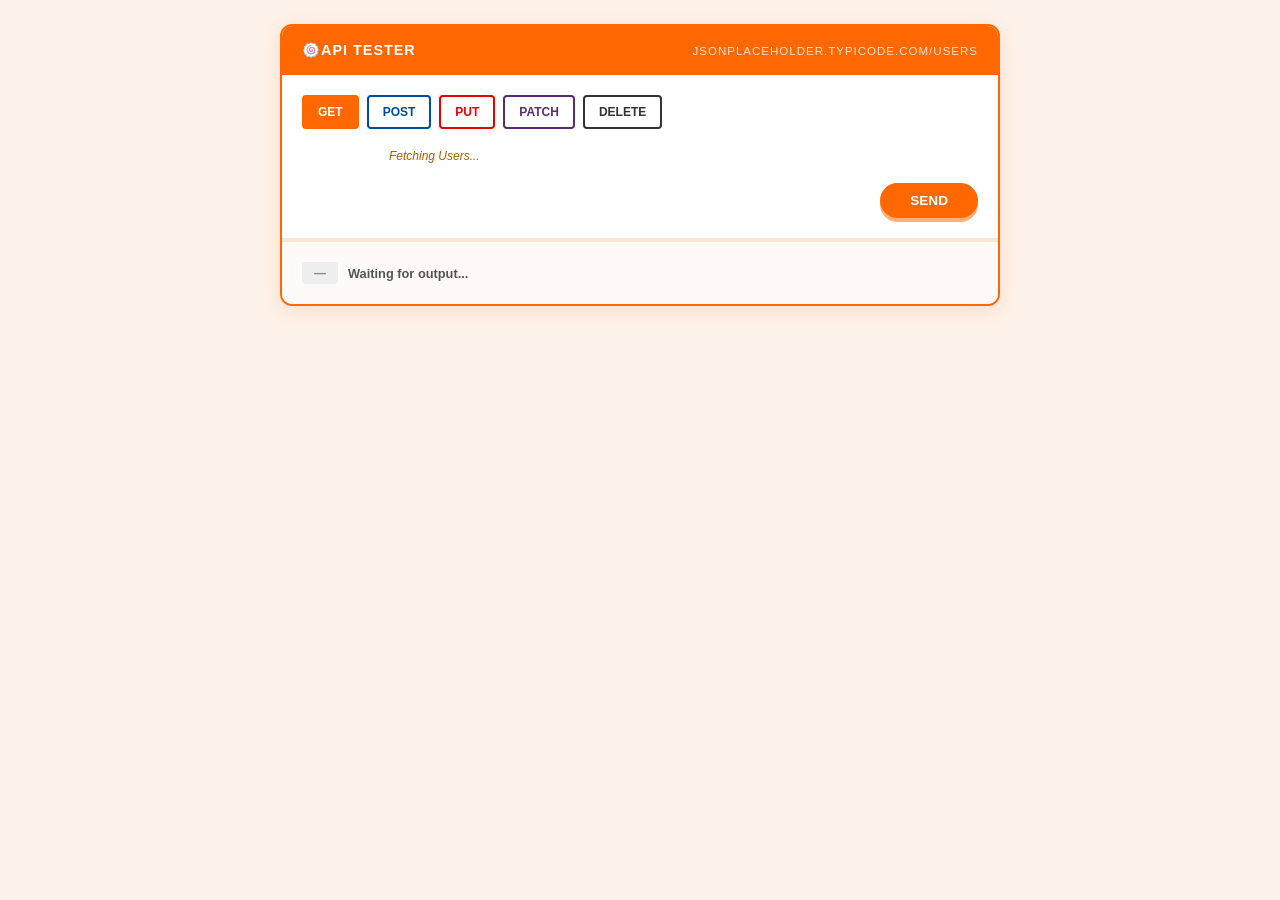
<file: index.html>
<!DOCTYPE html>
<html lang="en">
<head>
<meta charset="UTF-8">
<meta name="viewport" content="width=device-width, initial-scale=1.0">
<title>REST API Tester</title>
<style>
  * { margin: 0; padding: 0; box-sizing: border-box; }

  body {
    font-family: 'Segoe UI', Tahoma, Geneva, Verdana, sans-serif;
    background: #fdf2e9; 
    min-height: 100vh;
    display: flex;
    flex-direction: column;
    align-items: center;
    padding: 24px;
    gap: 20px;
  }

  .card {
    background: white;
    border-radius: 12px;
    /* Red-orange shadow */
    box-shadow: 0 4px 20px rgba(255, 103, 0, 0.15);
    width: 100%;
    max-width: 720px;
    overflow: hidden;
    border: 2px solid #ff6700;
  }

  .card-header {
    background: #ff6700; /* Naruto Orange */
    padding: 16px 20px;
    font-size: 0.9rem;
    font-weight: 800;
    color: white;
    display: flex;
    justify-content: space-between;
    align-items: center;
    text-transform: uppercase;
    letter-spacing: 1px;
  }

  .url-text {
    font-size: 0.72rem;
    color: rgba(255, 255, 255, 0.8);
    font-weight: 400;
  }

  .methods {
    display: flex;
    padding: 20px 20px 0;
    gap: 8px;
    flex-wrap: wrap;
  }

  .method-btn {
    font-size: 0.75rem;
    font-weight: 700;
    padding: 8px 14px;
    border-radius: 4px;
    border: 2px solid;
    cursor: pointer;
    background: white;
    transition: all 0.2s;
    text-transform: uppercase;
  }

  /* Naruto-themed method colors */
  .method-btn[data-method="GET"]    { border-color: #ff6700; color: #ff6700; } /* Orange */
  .method-btn[data-method="POST"]   { border-color: #004d99; color: #004d99; } /* Sasuke Blue */
  .method-btn[data-method="PUT"]    { border-color: #e60000; color: #e60000; } /* Uzumaki Red */
  .method-btn[data-method="PATCH"]  { border-color: #5b2c6f; color: #5b2c6f; } /* Orochimaru Purple */
  .method-btn[data-method="DELETE"] { border-color: #333333; color: #333333; } /* Ink/Black */

  .method-btn.active { color: white !important; }
  .method-btn[data-method="GET"].active    { background: #ff6700; }
  .method-btn[data-method="POST"].active   { background: #004d99; }
  .method-btn[data-method="PUT"].active    { background: #e60000; }
  .method-btn[data-method="PATCH"].active  { background: #5b2c6f; }
  .method-btn[data-method="DELETE"].active { background: #333333; }

  .fields {
    padding: 20px;
    display: flex;
    flex-direction: column;
    gap: 12px;
  }

  .field {
    display: flex;
    align-items: center;
    gap: 12px;
  }

  .field label {
    font-size: 0.75rem;
    font-weight: 700;
    color: #ff6700;
    width: 75px;
    text-align: right;
    text-transform: uppercase;
  }

  .field input {
    flex: 1;
    border: 2px solid #ffe5d4;
    border-radius: 6px;
    padding: 8px 12px;
    font-size: 0.85rem;
    outline: none;
    transition: border-color 0.2s;
  }

  .field input:focus { border-color: #ff6700; }

  .send-row {
    padding: 0 20px 20px;
    display: flex;
    justify-content: flex-end;
  }

  #sendBtn {
    font-family: inherit;
    font-size: 0.85rem;
    font-weight: 800;
    padding: 10px 30px;
    border: none;
    border-radius: 50px; /* Kunai-like curve */
    cursor: pointer;
    background: #ff6700;
    color: white;
    text-transform: uppercase;
    box-shadow: 0 4px 0 #cc5200;
    transition: transform 0.1s, box-shadow 0.1s;
  }

  #sendBtn:active {
    transform: translateY(2px);
    box-shadow: 0 2px 0 #cc5200;
  }

  .divider { height: 4px; background: #ffe5d4; }

  .response { padding: 20px; background: #fffaf7; }

  .status-badge {
    font-size: 0.75rem;
    font-weight: 800;
    padding: 4px 12px;
    border-radius: 4px;
    background: #eee;
    color: #888;
  }

  .status-badge.ok     { background: #ff6700; color: white; }
  .status-badge.create { background: #004d99; color: white; }
  .status-badge.err    { background: #e60000; color: white; }

  .status-text { font-size: 0.8rem; font-weight: 600; color: #555; }

  .response-body {
    background: white;
    border: 2px solid #ffe5d4;
    border-radius: 8px;
    padding: 15px;
    margin-top: 10px;
    font-size: 0.8rem;
  }

  .response-body .key { color: #ff6700; font-weight: 700; margin-right: 8px; }
  .response-body .val { color: #333; }

  .table-wrap { overflow-x: auto; padding: 0 20px 20px; }

  table { width: 100%; border-collapse: collapse; }
  th {
    padding: 12px;
    text-align: left;
    font-size: 0.7rem;
    color: #ff6700;
    border-bottom: 2px solid #ff6700;
  }
  td { padding: 12px; border-bottom: 1px solid #ffe5d4; font-size: 0.8rem; }
  
  .id-cell { font-weight: 800; color: #ff6700; }
</style>
</head>
<body>

<div class="card">
  <div class="card-header">
    <span>🍥API Tester</span>
    <span class="url-text" id="urlDisplay">jsonplaceholder.typicode.com/users</span>
  </div>

  <div class="methods">
    <button class="method-btn active" data-method="GET">GET</button>
    <button class="method-btn" data-method="POST">POST</button>
    <button class="method-btn" data-method="PUT">PUT</button>
    <button class="method-btn" data-method="PATCH">PATCH</button>
    <button class="method-btn" data-method="DELETE">DELETE</button>
  </div>

  <div class="fields">
    <div class="field" id="idRow" style="display:none">
      <label>ID</label>
      <input id="fId" type="number" value="1" min="1" max="10">
    </div>
    <div class="field" id="nameRow" style="display:none">
      <label>Name</label>
      <input id="fName" value="Naruto Uzumaki">
    </div>
    <div class="field" id="usernameRow" style="display:none">
      <label>Username</label>
      <input id="fUsername" value="Hokage">
    </div>
    <div class="field" id="emailRow" style="display:none">
      <label>Email</label>
      <input id="fEmail" value="leaf@hidden.com">
    </div>
    <div class="field" id="addressRow" style="display:none">
      <label>Address</label>
      <input id="fAddress" value="Konoha">
    </div>
    <p id="getNote" style="font-size:0.75rem;color:#b35900;padding-left:87px;font-style:italic;">Fetching Users...</p>
  </div>

  <div class="send-row">
    <button id="sendBtn" onclick="sendRequest()">SEND</button>
  </div>

  <div class="divider"></div>

  <div class="response">
    <div class="response-row" style="display:flex; align-items:center; gap:10px;">
      <span class="status-badge" id="statusBadge">—</span>
      <span class="status-text" id="statusText">Waiting for output...</span>
    </div>
    <div class="response-body" id="responseBody" style="display:none"></div>
  </div>

  <div class="table-wrap" id="tableWrap" style="display:none">
    <table>
      <thead>
        <tr>
          <th>ID</th>
          <th>Name</th>
          <th>Username</th>
          <th>Email</th>
          <th>City</th>
        </tr>
      </thead>
      <tbody id="userTableBody"></tbody>
    </table>
  </div>
</div>

<script>
  const BASE = 'https://jsonplaceholder.typicode.com';
  let method = 'GET';

  const COLORS = { GET:'#ff6700', POST:'#004d99', PUT:'#e60000', PATCH:'#5b2c6f', DELETE:'#333333' };

  function updateUI() {
    const isGET = method === 'GET';
    const isDELETE = method === 'DELETE';
    const needsBody = !['GET','DELETE'].includes(method);

    document.getElementById('getNote').style.display = isGET ? 'block' : 'none';
    document.getElementById('idRow').style.display = isGET ? 'none' : 'flex';
    ['nameRow','usernameRow','emailRow','addressRow'].forEach(id => {
      document.getElementById(id).style.display = (isGET || isDELETE) ? 'none' : 'flex';
    });

    if (isGET) {
      document.getElementById('urlDisplay').textContent = 'jsonplaceholder.typicode.com/users';
    } else {
      const id = document.getElementById('fId').value || '1';
      document.getElementById('urlDisplay').textContent = `jsonplaceholder.typicode.com/users/${id}`;
    }

    document.getElementById('sendBtn').style.background = COLORS[method];
    document.getElementById('sendBtn').style.boxShadow = `0 4px 0 ${COLORS[method]}88`;
  }

  document.querySelectorAll('.method-btn').forEach(btn => {
    btn.addEventListener('click', () => {
      document.querySelectorAll('.method-btn').forEach(b => b.classList.remove('active'));
      btn.classList.add('active');
      method = btn.dataset.method;
      updateUI();
    });
  });

  document.getElementById('fId').addEventListener('input', updateUI);

  async function sendRequest() {
    const id = document.getElementById('fId').value || '1';
    let url = (method === 'GET' || method === 'POST') ? `${BASE}/users` : `${BASE}/users/${id}`;

    const opts = { method, headers: { 'Content-Type': 'application/json' } };
    if (!['GET','DELETE'].includes(method)) {
      opts.body = JSON.stringify({
        id: +id,
        name: document.getElementById('fName').value,
        username: document.getElementById('fUsername').value,
        email: document.getElementById('fEmail').value,
        address: { city: document.getElementById('fAddress').value }
      });
    }

    const btn = document.getElementById('sendBtn');
    btn.textContent = 'Wait...';
    
    try {
      const res = await fetch(url, opts);
      const data = await res.json();
      
      const badge = document.getElementById('statusBadge');
      badge.textContent = res.status;
      badge.className = 'status-badge ' + (res.status === 201 ? 'create' : res.status < 300 ? 'ok' : 'err');
      document.getElementById('statusText').textContent = res.status < 300 ? 'Success!' : 'Failed!';

      if (method === 'GET' && Array.isArray(data)) {
        renderTable(data);
      } else {
        renderSingle(res.status, data, id);
      }
    } catch (e) {
      document.getElementById('statusText').textContent = 'Error detected (Error)!';
    }
    btn.textContent = 'SEND';
  }

  function renderTable(users) {
    document.getElementById('responseBody').style.display = 'none';
    const wrap = document.getElementById('tableWrap');
    const tbody = document.getElementById('userTableBody');
    tbody.innerHTML = '';
    users.forEach(u => {
      const tr = document.createElement('tr');
      tr.innerHTML = `<td class="id-cell">${u.id}</td><td>${u.name}</td><td>${u.username}</td><td>${u.email}</td><td>${u.address?.city}</td>`;
      tbody.appendChild(tr);
    });
    wrap.style.display = 'block';
  }

  function renderSingle(status, data, id) {
  document.getElementById('tableWrap').style.display = 'none';
  const body = document.getElementById('responseBody');
  body.style.display = 'block';
  body.innerHTML = ''; 

  if (method === 'DELETE') {
    body.innerHTML = `User #${id} has been removed.`;
    return;
  }

  const fieldsToShow = [
    { label: 'ID', value: data.id },
    { label: 'Name', value: data.name },
    { label: 'Username', value: data.username },
    { label: 'Address', value: data.address?.city || 'Unknown' },
    { label: 'E-mail', value: data.email },

  ];

  fieldsToShow.forEach(field => {
    const row = document.createElement('div');
    row.className = 'row';
    row.innerHTML = `<span class="key">${field.label}:</span><span class="val">${field.value}</span>`;
    body.appendChild(row);
  });
}

  updateUI();
</script>
</body>
</html>
</file>
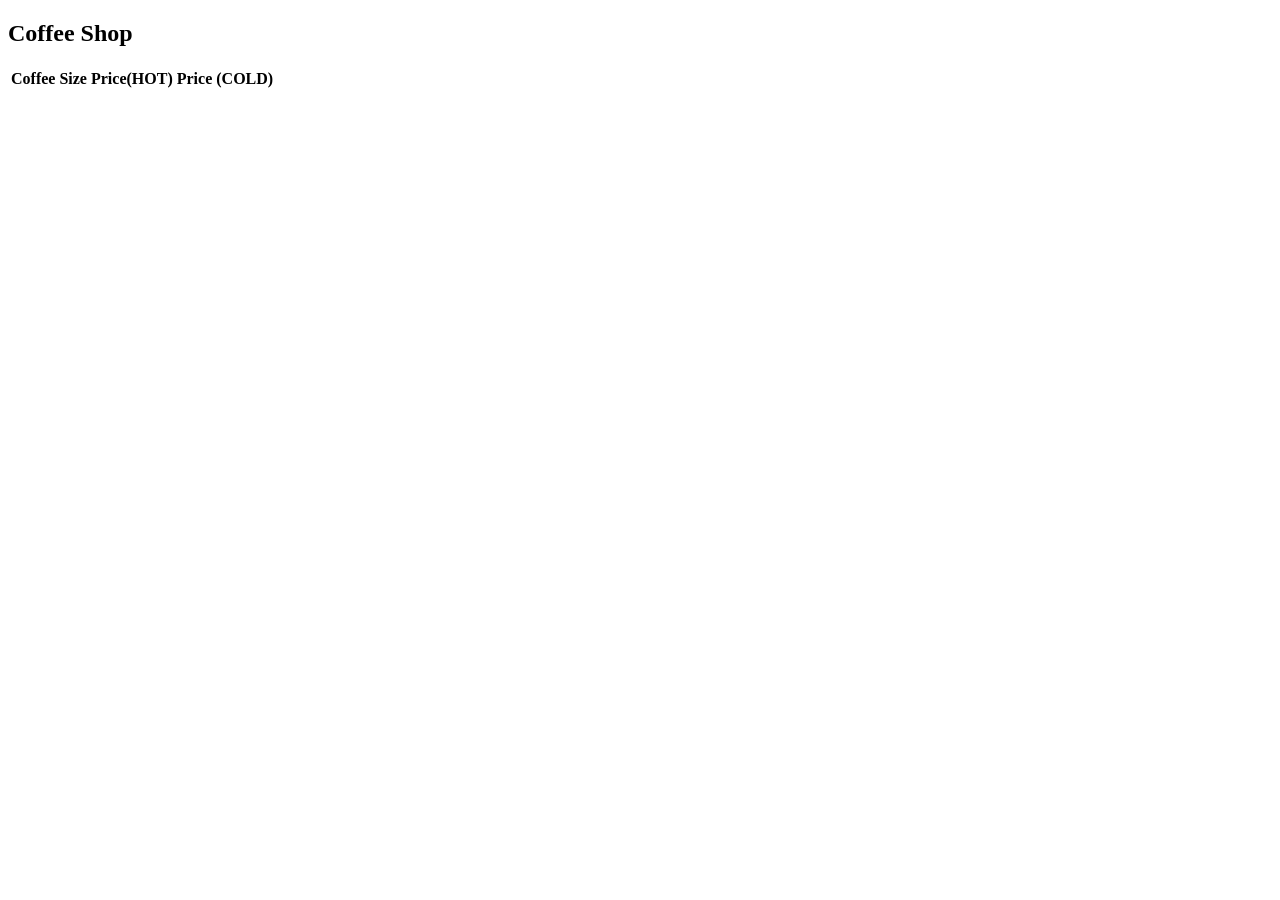
<file: jscode/index.html>
<!DOCTYPE html>
<html>
<body>

<h2>Coffee Shop</h2>
<table>
    <thead>
        <tr>
            <th>Coffee</th>
            <th>Size</th>
            <th>Price(HOT)</th>
            <th>Price (COLD)</th>
        </tr>
    </thead>
<tbody id="Coffee">

</tbody>
</table>

<script>

const obj = JSON.parse(text);
fetch('sample.json')
.then(response => response.json())
.then(data => {
    
    const table = document.getElementById('Coffee');

    data.forEach(Coffee => {
        const row = document.createElement('tr');

        row.innerHTML = `
        <td>${Coffee.Coffee}</td>
        <td>${Coffee.Size}</td>
        <td>PHP ${Coffee.Hot}</td>
        <td>PHP ${Coffee.Cold}</td>
        `;
        table.appendChild(row);


    });
})

.catch(error => console.error('Error loading JSON:', error));


</script>
</body>
</html>
</file>
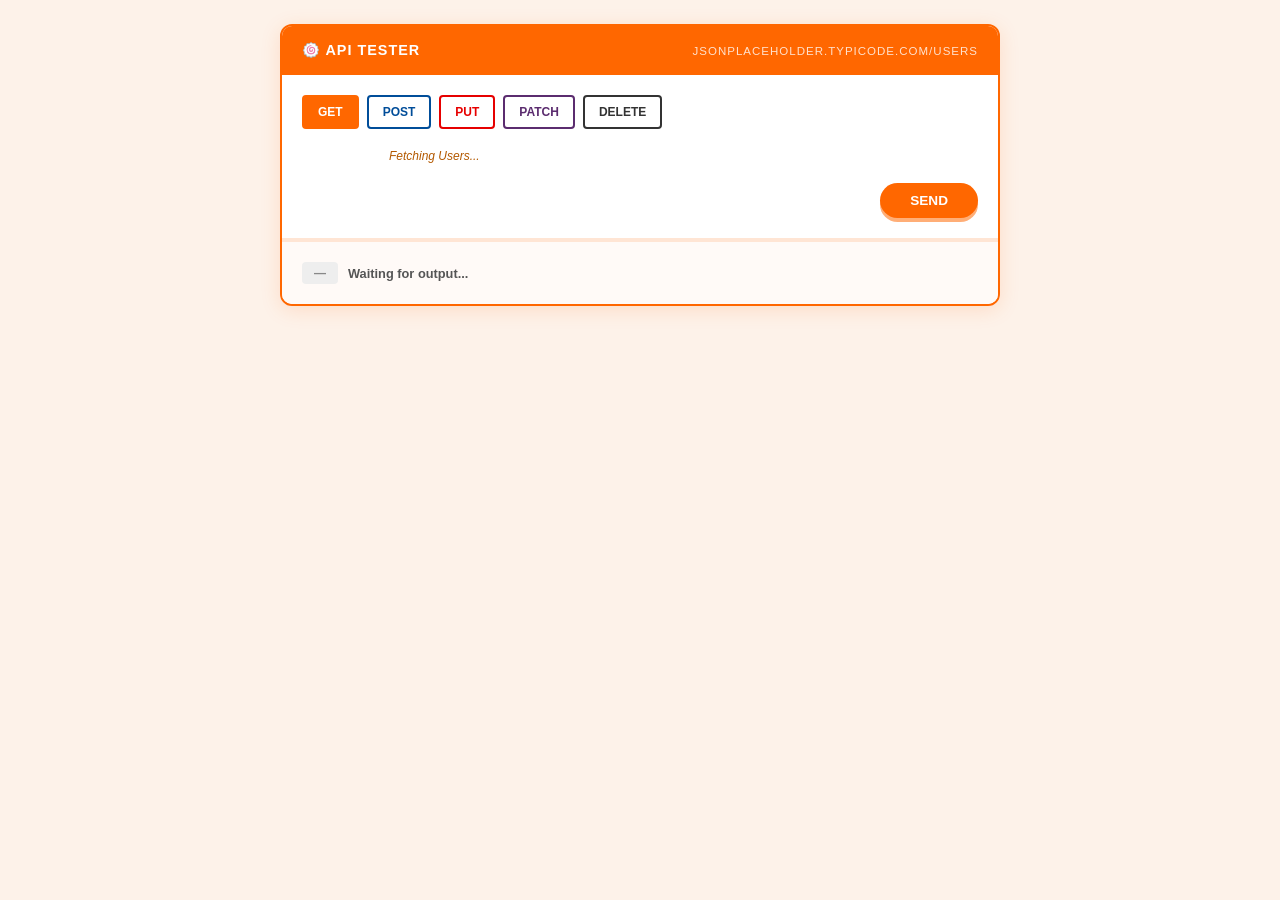
<file: JSON1/index.html>
<!DOCTYPE html>
<!-- REST API Tester: A web app for testing HTTP requests to JSONPlaceholder API -->
<!-- Allows users to perform GET, POST, PUT, PATCH, DELETE operations on user data -->
<html lang="en">
<head>
  <meta charset="UTF-8">
  <meta name="viewport" content="width=device-width, initial-scale=1.0">
  <title>REST API Tester</title>
  <link rel="stylesheet" href="index.css">
</head>
<body>

<div class="card">
  <div class="card-header">
    <span>🍥 API Tester</span>
    <span class="url-text" id="urlDisplay">jsonplaceholder.typicode.com/users</span>
  </div>

  <div class="methods">
    <button class="method-btn active" data-method="GET">GET</button>
    <button class="method-btn" data-method="POST">POST</button>
    <button class="method-btn" data-method="PUT">PUT</button>
    <button class="method-btn" data-method="PATCH">PATCH</button>
    <button class="method-btn" data-method="DELETE">DELETE</button>
  </div>

  <div class="fields">
    <div class="field" id="idRow" style="display:none">
      <label>ID</label>
      <input id="fId" type="number" value="1" min="1" max="10">
    </div>
    <div class="field" id="nameRow" style="display:none">
      <label>Name</label>
      <input id="fName" value="Naruto Uzumaki">
    </div>
    <div class="field" id="usernameRow" style="display:none">
      <label>Username</label>
      <input id="fUsername" value="Hokage">
    </div>
    <div class="field" id="emailRow" style="display:none">
      <label>Email</label>
      <input id="fEmail" value="leaf@hidden.com">
    </div>
    <div class="field" id="addressRow" style="display:none">
      <label>Address</label>
      <input id="fAddress" value="Konoha">
    </div>
    <p id="getNote" style="font-size:0.75rem;color:#b35900;padding-left:87px;font-style:italic;">Fetching Users...</p>
  </div>

  <div class="send-row">
    <button id="sendBtn" onclick="sendRequest()">SEND</button>
  </div>

  <div class="divider"></div>

  <div class="response">
    <div class="response-row" style="display:flex; align-items:center; gap:10px;">
      <span class="status-badge" id="statusBadge">—</span>
      <span class="status-text" id="statusText">Waiting for output...</span>
    </div>
    <div class="response-body" id="responseBody" style="display:none"></div>
  </div>

  <div class="table-wrap" id="tableWrap" style="display:none">
    <table>
      <thead>
        <tr>
          <th>ID</th>
          <th>Name</th>
          <th>Username</th>
          <th>Email</th>
          <th>City</th>
        </tr>
      </thead>
      <tbody id="userTableBody"></tbody>
    </table>
  </div>
</div>

<script src="API.js"></script>
</body>
</html>
</file>
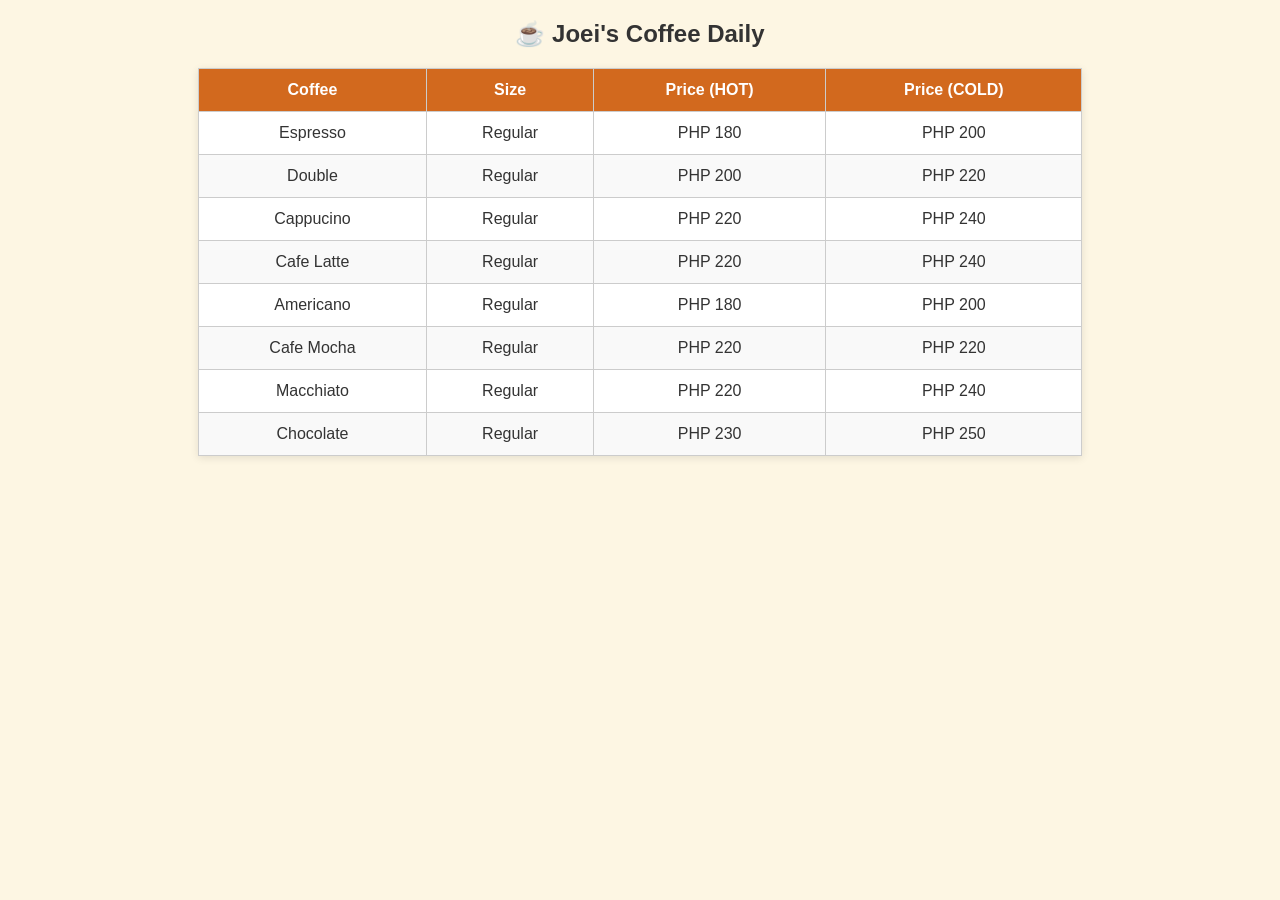
<file: Nacario/jscode/index.html>
<!DOCTYPE html>
<html>
<head>
  <title>Joei's Coffee Daily</title>
  <style>
    body {
      font-family: Arial, sans-serif;
      background: #fdf6e3;
      color: #333;
      text-align: center;
    }
    table {
      margin: 20px auto;
      border-collapse: collapse;
      width: 70%;
      background: #fff;
      box-shadow: 0 2px 8px rgba(0,0,0,0.1);
    }
    th, td {
      border: 1px solid #ccc;
      padding: 12px;
    }
    th {
      background: #d2691e;
      color: white;
    }
    tr:nth-child(even) {
      background: #f9f9f9;
    }
  </style>
</head>
<body>

<h2>☕ Joei's Coffee Daily</h2>
<table>
  <thead>
    <tr>
      <th>Coffee</th>
      <th>Size</th>
      <th>Price (HOT)</th>
      <th>Price (COLD)</th>
    </tr>
  </thead>
  <tbody id="Coffee"></tbody>
</table>

<script>
fetch('sample.json')
  .then(response => response.json())
  .then(data => {
    const table = document.getElementById('Coffee');

    data.forEach(item => {
      const row = document.createElement('tr');
      row.innerHTML = `
        <td>${item.Coffee}</td>
        <td>${item.Size}</td>
        <td>PHP ${item.Hot}</td>
        <td>PHP ${item.Cold}</td>
      `;
      table.appendChild(row);
    });
  })
  .catch(error => console.error('Error loading JSON:', error));
</script>

</body>
</html>
</file>
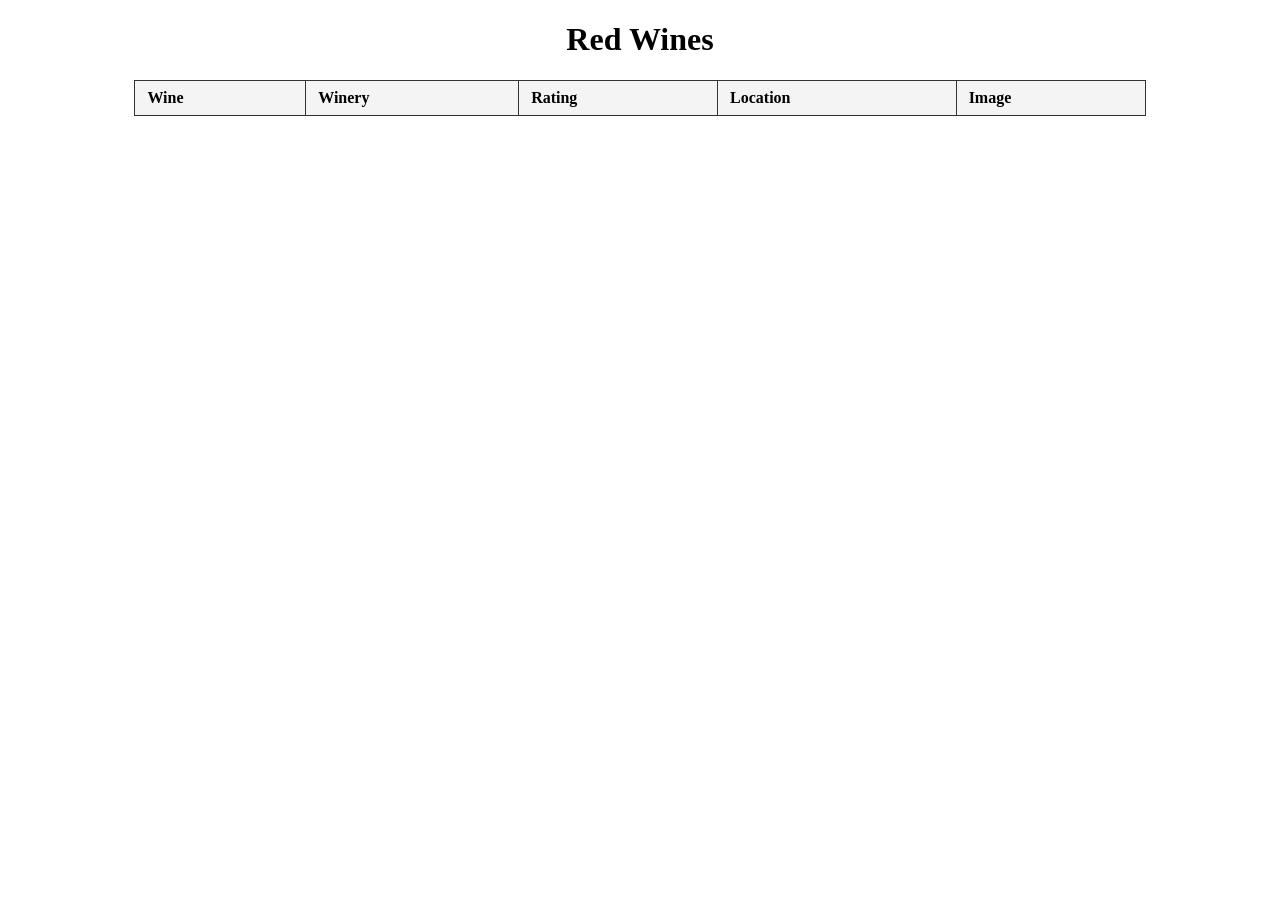
<file: Nacario/jscode/index1.html>
<!DOCTYPE html>
<html lang="en">
<head>
    <meta charset="UTF-8">
    <title>Wine List</title>
    <style>
        table {
            width: 80%;
            margin: 20px auto;
            border-collapse: collapse;
        }
        th, td {
            border: 1px solid #333;
            padding: 8px 12px;
            text-align: left;
        }
        th {
            background-color: #f4f4f4;
        }
    </style>
</head>
<body>
    <h1 style="text-align:center;">Red Wines</h1>
    <table id="table">
        <thead>
            <tr>
                <th>Wine</th>
                <th>Winery</th>
                <th>Rating</th>
                <th>Location</th>
                <th>Image</th>
            </tr>
        </thead>
        <tbody>
        </tbody>
    </table>

    <script src="async1.js"></script>
</body>
</html>
</file>
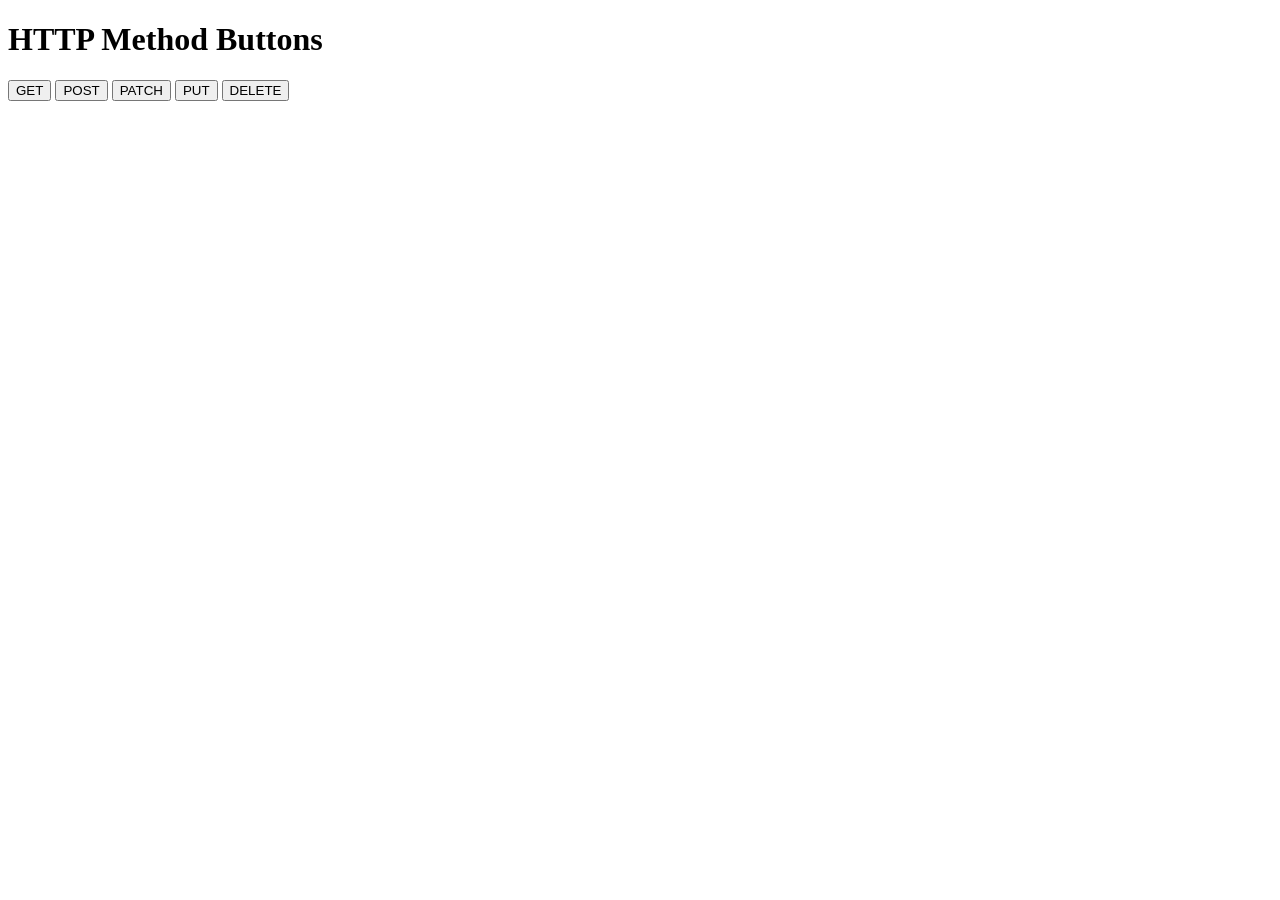
<file: Nacario/jscode/index_activity_1.html>
<!DOCTYPE html>
<html lang="en">
<head>
  <meta charset="UTF-8">
  <title>HTTP Method Buttons</title>
</head>
<body>
  <h1>HTTP Method Buttons</h1>

  <button onclick="sendRequest('GET')">GET</button>
  <button onclick="sendRequest('POST')">POST</button>
  <button onclick="sendRequest('PATCH')">PATCH</button>
  <button onclick="sendRequest('PUT')">PUT</button>
  <button onclick="sendRequest('DELETE')">DELETE</button>

  <!-- <pre id="output"></pre>

  <script>
    async function sendRequest(method) {
      const url = "https://jsonplaceholder.typicode.com/posts/1"; // Example API
      let options = { method };

      if (method === "POST" || method === "PUT" || method === "PATCH") {
        options.headers = { "Content-Type": "application/json" };
        options.body = JSON.stringify({
          title: "foo",
          body: "bar",
          userId: 1
        });
      }

      try {
        const response = await fetch(url, options);
        const data = await response.json();
        document.getElementById("output").textContent =
          method + " response:\n" + JSON.stringify(data, null, 2);
      } catch (error) {
        document.getElementById("output").textContent =
          "Error with " + method + " request:\n" + error;
      }
    }
  </script>
</body>
</html> -->
</file>
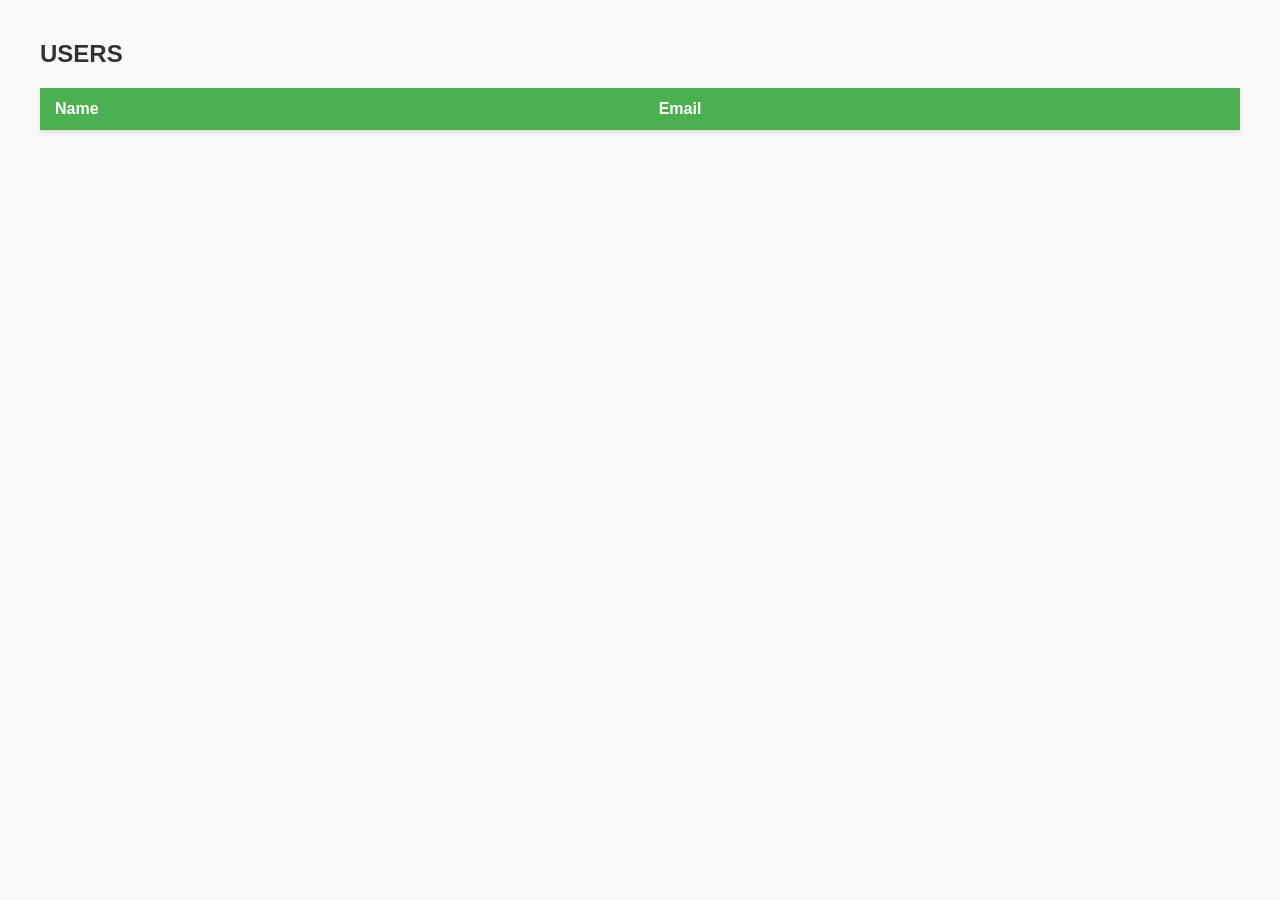
<file: Nacario/jscode/index_test.html>
<!DOCTYPE html>
<html>
    <head>
        <meta charset="UTF-8">
        <title>User Table</title>
        <style>
            body {
                font-family: Arial, sans-serif;
                margin: 40px;
                background-color: #f9f9f9;
            }

            h2 {
                color: #333;
                margin-bottom: 20px;
            }

            table {
                width: 100%;
                border-collapse: collapse;
                background-color: #fff;
                box-shadow: 0 2px 5px rgba(0,0,0,0.1);
            }

            th, td {
                padding: 12px 15px;
                text-align: left;
                border-bottom: 1px solid #ddd;
            }

            th {
                background-color: #4CAF50;
                color: white;
            }

            tr:hover {
                background-color: #f1f1f1;
            }
        </style>
    </head>
    <body>
        <h2>USERS</h2>
        <table>
            <thead>
                <tr>
                    <th>Name</th>
                    <th>Email</th>
                </tr>
            </thead>
            <tbody id="table">
                
            </tbody>
        </table>

        <script src="async.js"></script>
    </body>
</html>
</file>
<file: JSON1/index.css>
/* Styles for the REST API Tester web app */
/* Features Naruto-themed colors and responsive design */

* { margin: 0; padding: 0; box-sizing: border-box; }

body {
  font-family: 'Segoe UI', Tahoma, Geneva, Verdana, sans-serif;
  background: #fdf2e9;
  min-height: 100vh;
  display: flex;
  flex-direction: column;
  align-items: center;
  padding: 24px;
  gap: 20px;
}

.card {
  background: white;
  border-radius: 12px;
  box-shadow: 0 4px 20px rgba(255, 103, 0, 0.15);
  width: 100%;
  max-width: 720px;
  overflow: hidden;
  border: 2px solid #ff6700;
}

.card-header {
  background: #ff6700;
  padding: 16px 20px;
  font-size: 0.9rem;
  font-weight: 800;
  color: white;
  display: flex;
  justify-content: space-between;
  align-items: center;
  text-transform: uppercase;
  letter-spacing: 1px;
}

.url-text {
  font-size: 0.72rem;
  color: rgba(255, 255, 255, 0.8);
  font-weight: 400;
}

.methods {
  display: flex;
  padding: 20px 20px 0;
  gap: 8px;
  flex-wrap: wrap;
}

.method-btn {
  font-size: 0.75rem;
  font-weight: 700;
  padding: 8px 14px;
  border-radius: 4px;
  border: 2px solid;
  cursor: pointer;
  background: white;
  transition: all 0.2s;
  text-transform: uppercase;
}

/* Naruto-themed method colors */
.method-btn[data-method="GET"]    { border-color: #ff6700; color: #ff6700; }
.method-btn[data-method="POST"]   { border-color: #004d99; color: #004d99; }
.method-btn[data-method="PUT"]    { border-color: #e60000; color: #e60000; }
.method-btn[data-method="PATCH"]  { border-color: #5b2c6f; color: #5b2c6f; }
.method-btn[data-method="DELETE"] { border-color: #333333; color: #333333; }

.method-btn.active { color: white !important; }
.method-btn[data-method="GET"].active    { background: #ff6700; }
.method-btn[data-method="POST"].active   { background: #004d99; }
.method-btn[data-method="PUT"].active    { background: #e60000; }
.method-btn[data-method="PATCH"].active  { background: #5b2c6f; }
.method-btn[data-method="DELETE"].active { background: #333333; }

.fields {
  padding: 20px;
  display: flex;
  flex-direction: column;
  gap: 12px;
}

.field {
  display: flex;
  align-items: center;
  gap: 12px;
}

.field label {
  font-size: 0.75rem;
  font-weight: 700;
  color: #ff6700;
  width: 75px;
  text-align: right;
  text-transform: uppercase;
}

.field input {
  flex: 1;
  border: 2px solid #ffe5d4;
  border-radius: 6px;
  padding: 8px 12px;
  font-size: 0.85rem;
  outline: none;
  transition: border-color 0.2s;
}

.field input:focus { border-color: #ff6700; }

.send-row {
  padding: 0 20px 20px;
  display: flex;
  justify-content: flex-end;
}

#sendBtn {
  font-family: inherit;
  font-size: 0.85rem;
  font-weight: 800;
  padding: 10px 30px;
  border: none;
  border-radius: 50px;
  cursor: pointer;
  background: #ff6700;
  color: white;
  text-transform: uppercase;
  box-shadow: 0 4px 0 #cc5200;
  transition: transform 0.1s, box-shadow 0.1s;
}

#sendBtn:active {
  transform: translateY(2px);
  box-shadow: 0 2px 0 #cc5200;
}

.divider { height: 4px; background: #ffe5d4; }

.response { padding: 20px; background: #fffaf7; }

.status-badge {
  font-size: 0.75rem;
  font-weight: 800;
  padding: 4px 12px;
  border-radius: 4px;
  background: #eee;
  color: #888;
}

.status-badge.ok     { background: #ff6700; color: white; }
.status-badge.create { background: #004d99; color: white; }
.status-badge.err    { background: #e60000; color: white; }

.status-text { font-size: 0.8rem; font-weight: 600; color: #555; }

.response-body {
  background: white;
  border: 2px solid #ffe5d4;
  border-radius: 8px;
  padding: 15px;
  margin-top: 10px;
  font-size: 0.8rem;
}

.response-body .key { color: #ff6700; font-weight: 700; margin-right: 8px; }
.response-body .val { color: #333; }

.table-wrap { overflow-x: auto; padding: 0 20px 20px; }

table { width: 100%; border-collapse: collapse; }
th {
  padding: 12px;
  text-align: left;
  font-size: 0.7rem;
  color: #ff6700;
  border-bottom: 2px solid #ff6700;
}
td { padding: 12px; border-bottom: 1px solid #ffe5d4; font-size: 0.8rem; }

.id-cell { font-weight: 800; color: #ff6700; }
</file>
